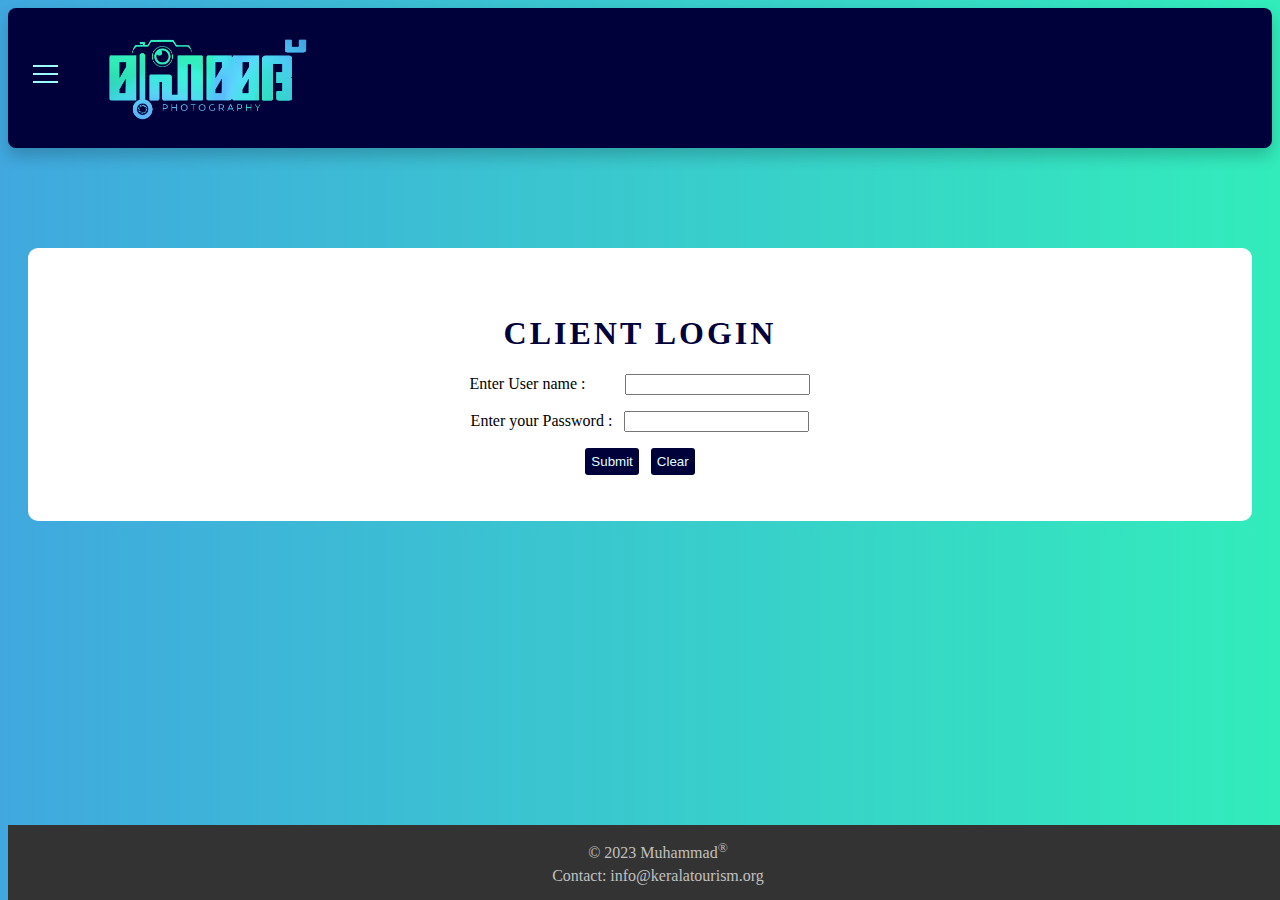
<file: log-in.html>
<!DOCTYPE html>
<html>
<head>
  <meta http-equiv="CONTENT-TYPE" content="text/html; charset=UTF-8">
  <title>Client Login</title>
  <link rel="stylesheet" href="style.css">
   <style> 
    #main{
    padding: 46px;
    background-color: #fff;
    margin-top: 100px;
    margin-right: 20px;
    margin-left: 20px;
    border-radius: 10px; 
    text-align: left;
   }
  h1{
    letter-spacing:3px;
    color:#00003A;
 }
  form p{
    color: #000;
         }
  form .btn{
    color: #E0FFFF;
    background-color: #00003A;
    border: none;
    padding:6px;
    border-radius:3px;
  }
  
footer{
  position:fixed;
  bottom:0;
}

  </style>
<script language="JavaScript">function checkForm() {
  var u = document.form1.usrname.value;
  var p = document.form1.pswrd.value;
  var isValid = true;

  if (u.length !== 8) {
    alert("Please enter a valid username with exactly 8 characters");
    isValid = false;
  } else if (p.length !== 6) {
    alert("Please enter a valid password with exactly 6 characters");
    isValid = false;
  }

  if (isValid) {
    // If both username and password are valid, you can proceed with other actions or form submission.
  } else {
    return false; // Prevent form submission if there are validation errors.
  }
}</script>
</head>
<body bgcolor="#E0FFFF">
 <header class="header">
    <div class="dropdown">
      <button class="dropbtn">
        <div class="line"></div>
        <div class="line"></div>
        <div class="line"></div>
      </button>
      <div class="dropdown-content">
        <a id="login" href="log-in.html"><img src="Loginimg.png"><br><br>LOGIN</a>
        <a href="index.html">HOME</a>
        <a href="#">SERVICES</a>
        <a href="#">ABOUT</a>
        <a href="#">CONTACT</a>        </div>
      </div>
    <div class="logo">
      <img src="muhammad_logo.png" width="200px">
    </div>
 </header> 
 <div class="container">
  <div id="main">
   <center>
    <h1> CLIENT LOGIN</h1>
    <form name="form1"> 
     <p> Enter User name : &nbsp; &nbsp;&nbsp;&nbsp;&nbsp;&nbsp;&nbsp;&nbsp;<input class="box" type="text" name="usrname" maxlength="20"></p>
     <p> Enter your Password : &nbsp;&nbsp;<input class="box" type="password" name="pswrd" maxlength="8"></p>
     <input class="btn" type="submit" value="Submit" onClick="checkForm()">&nbsp;&nbsp;
     <input class="btn" type="reset" value="Clear">
    </form>
   </center>
  </div>
 <div class="container">
 <footer>
        <p>&copy; 2023 Muhammad<sup>&reg;</sup></p>
        <p>Contact: info@keralatourism.org</p>
</footer> 
</body>
</html>
</file>
<file: style.css>
body{
    background: linear-gradient(to right, #40A8DF, #32ECBB );	
    font-family: ariel, times of newroman;
  }
    

    .header {
  position: sticky;
      top: 0;
  background-color: #00003A;
  padding: 70px 0;
  border-radius: 8px;
  box-shadow: 0px 8px 16px 0px rgba(0, 0, 0, 0.2);
  
  z-index: 1;
}
  .dropbtn {
      padding: 5px 0px;
      background-color: #00003A;
      border: none;
      border-radius: 5px;
    }

    .line {
      width: 25px;
      height: 2px;
      background-color: #9AFEFF;
      margin: 6px 10px;
    }

    .dropdown {
      position: absolute;
      margin-left: 15px;
      margin-top: 46px;
      top: 0;
      left: 0; /* Adjust the position of the dropdown button */
    }

    .dropdown-content {
      display: none;
      position: fixed;
      background-color: #9AFEFF;
      border-radius: 7px;
      width: 84%;
      z-index:1;
      height: 90%;
      box-shadow: 0px 8px 16px 0px rgba(0, 0, 0, 0.2);
    }

    .dropdown-content a {
      color: black;
      padding: 30px 16px;
      text-decoration: none;
      display: block;
      text-align: center;
    }
.dropdown-content a img{
  height: 56px;
}
#login
{
  background: linear-gradient(to right, #40A8DF, #32ECBB );	
  border-radius:  5px;
  : 1px solid black;
   }

    .dropdown:hover .dropdown-content {
      display: block;
    }

    .logo {
      position: absolute;
      left: 200px; /* Center the logo horizontally */
      transform: translateX(-50%); /* Adjust the horizontal position */
      top: 30px; /* Adjust the position of the logo */
    }
/*footer*/
  footer {
    background-color: #333;
    color: silver;
    text-align: center;
    padding: 10px;
    width: 100%;
}
footer p {
    margin: 5px 0;
  
}
</file>
